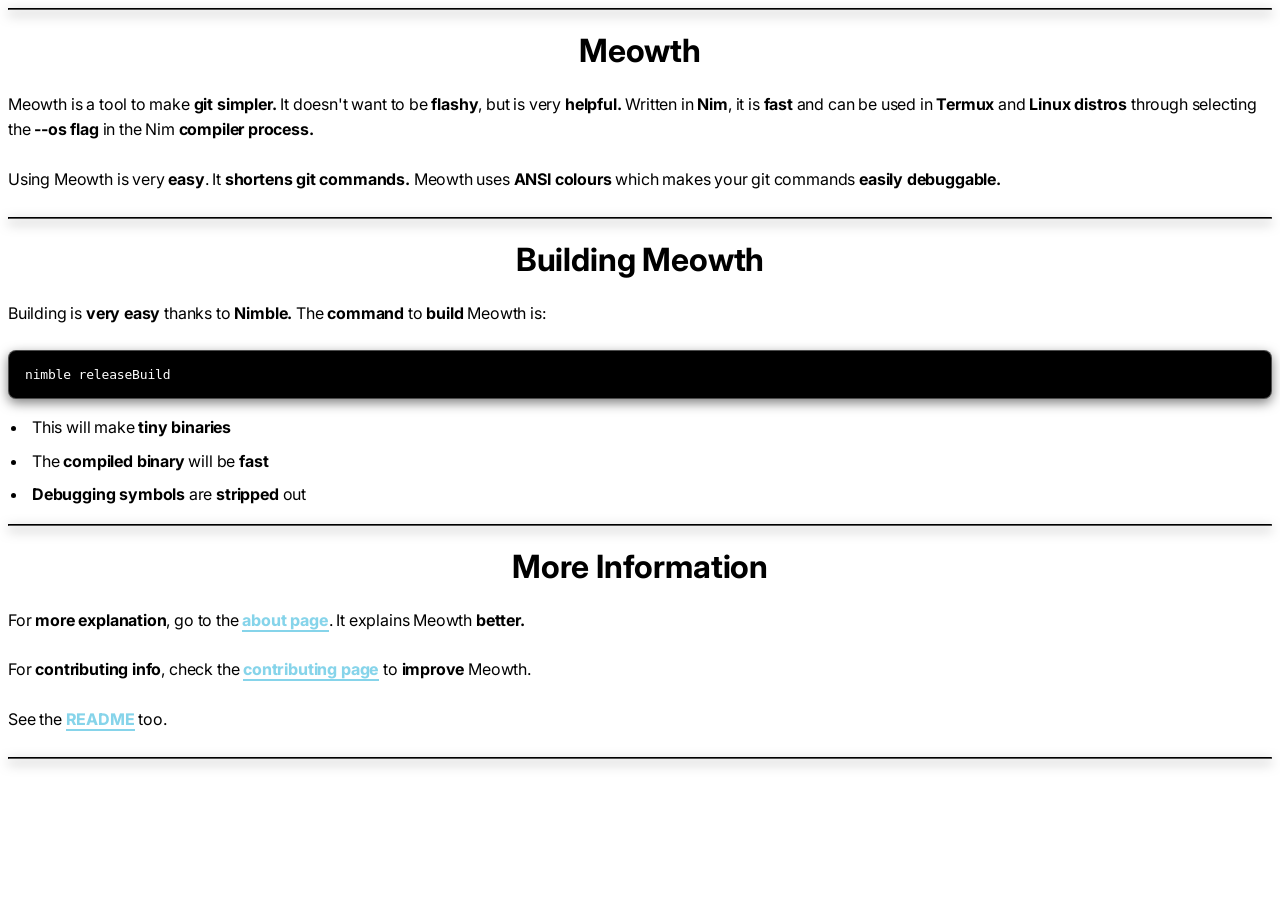
<file: index.html>
<!DOCTYPE html>
<html lang="en">
<head>
  <meta charset="utf-8">
  <title>Meowth Main Page</title>
  <meta name="viewport" content="width=device-width,initial-scale=1"/>
  <link rel="stylesheet" href="src/css/style.css">
</head>
<body>
  <hr>
  <h1>Meowth</h1>
  <p>
    Meowth is a tool to make <b>git simpler.</b> 
    It doesn't want to be <b>flashy</b>, but is very <b>helpful.
    </b> Written in <b>Nim</b>, 
    it is <b>fast</b> and can be used in 
    <b>Termux</b> and <b>Linux distros</b> 
    through selecting the <b>--os flag</b> in the Nim <b>compiler process.</b>
  </p>
  <p>
    Using Meowth is very <b>easy</b>. It <b>shortens git commands.</b>
  Meowth uses <b>ANSI colours</b> which makes your git commands <b>easily debuggable.</b></p>

  <hr>
  <h1>Building Meowth</h1>
  <p>
    Building is <b>very easy</b> thanks to <b>Nimble.</b>
    The <b>command</b> to <b>build</b> Meowth is:
  </p>
  <pre class="terminal-box"><code>nimble releaseBuild</code></pre>
  <ul>
    <li>This will make <b>tiny binaries</b></li>
    <li>The <b>compiled binary</b> will be <b>fast</b></li>
    <li><b>Debugging symbols</b> are <b>stripped</b> out</li>
</ul>


  <hr>
  <h1>More Information</h1>
  <p>For <b>more explanation</b>, go to the <a href="src/html/about.html">about page</a>. It explains Meowth <b>better.</b></p>
   <p>For <b>contributing info</b>,
     check the <a href="src/html/contributing.html">
     contributing page</a> to <b>improve</b> Meowth.    </p>
  <p>See the <a href="https://github.com/jordan15citizen/meowth/blob/main/README.md">README</a> too.</p>
  <hr>
</body>
</file>
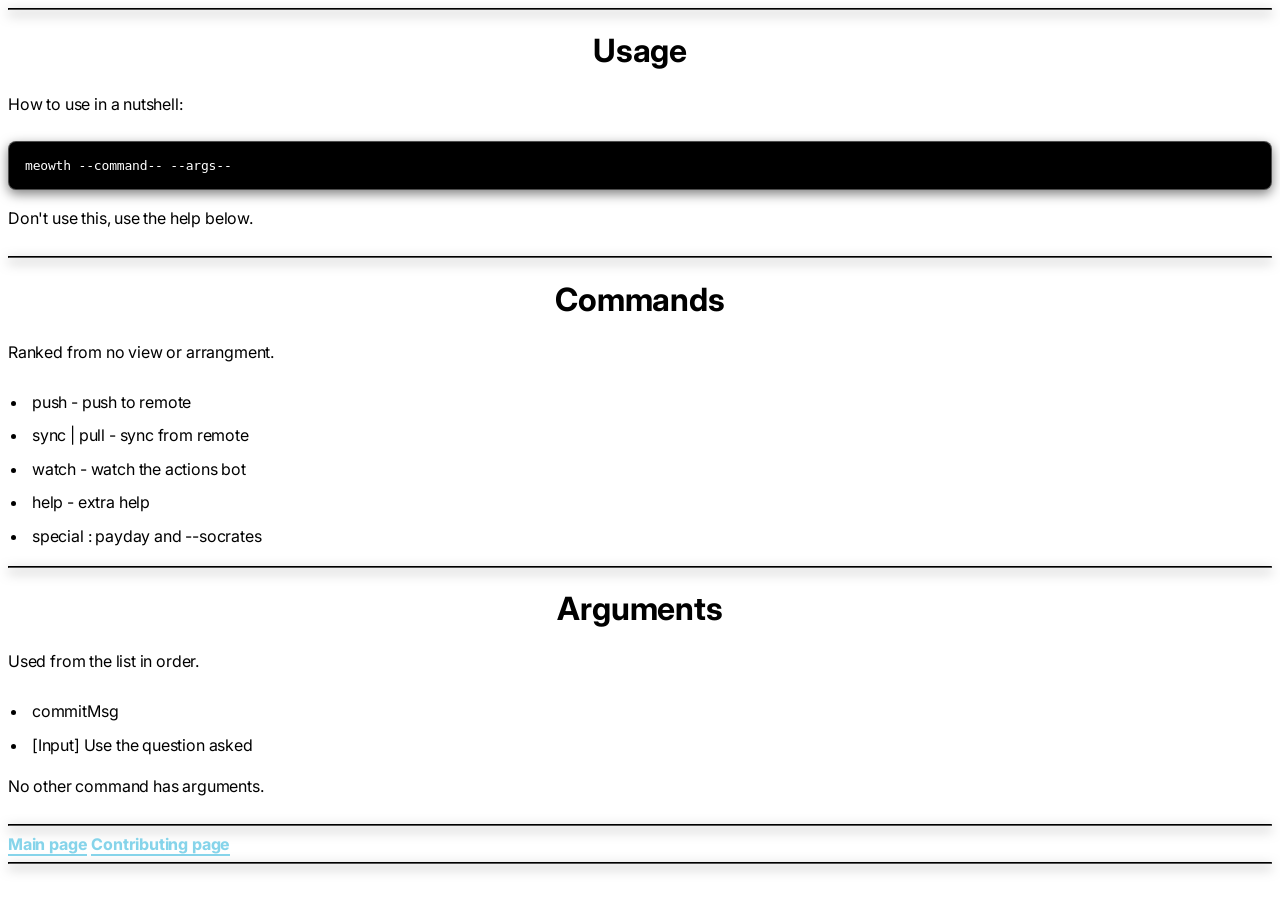
<file: src/html/about.html>
<!DOCTYPE html>
<html lang="en">
<head>
  <meta charset="utf-8">
  <title>About</title>
  <meta name="viewport" content="width=device-width,initial-scale=1"/>
  <link rel="stylesheet" href="../css/style.css">
</head>
<body>
  <hr>
  <h1>Usage</h1>
  <p>How to use in a nutshell:</p>
  <pre class="terminal-box"><code>meowth --command-- --args--</code></pre>
  <p>Don't use this, use the help below.</p>
  <hr>
  
  <h1>Commands</h1>
  <p>Ranked from no view or arrangment.</p>
  <ul>
    <li>push - push to remote</li>
    <li>sync | pull - sync from remote</li>
    <li>watch - watch the actions bot</li>
    <li>help - extra help</li>
    <li>special : payday and --socrates</li>
  </ul>
  <hr>

  <h1>Arguments</h1>
  <p>Used from the list in order.</p>
  <ul>
    <li>commitMsg</li>
    <li>[Input] Use the question asked</li>
  </ul>
  <p>No other command has arguments.</p>
  <hr>
  <a href="../../index.html">Main page</a>
  <a href="contributing.html">Contributing page</a>
  <hr>
</body>
</file>
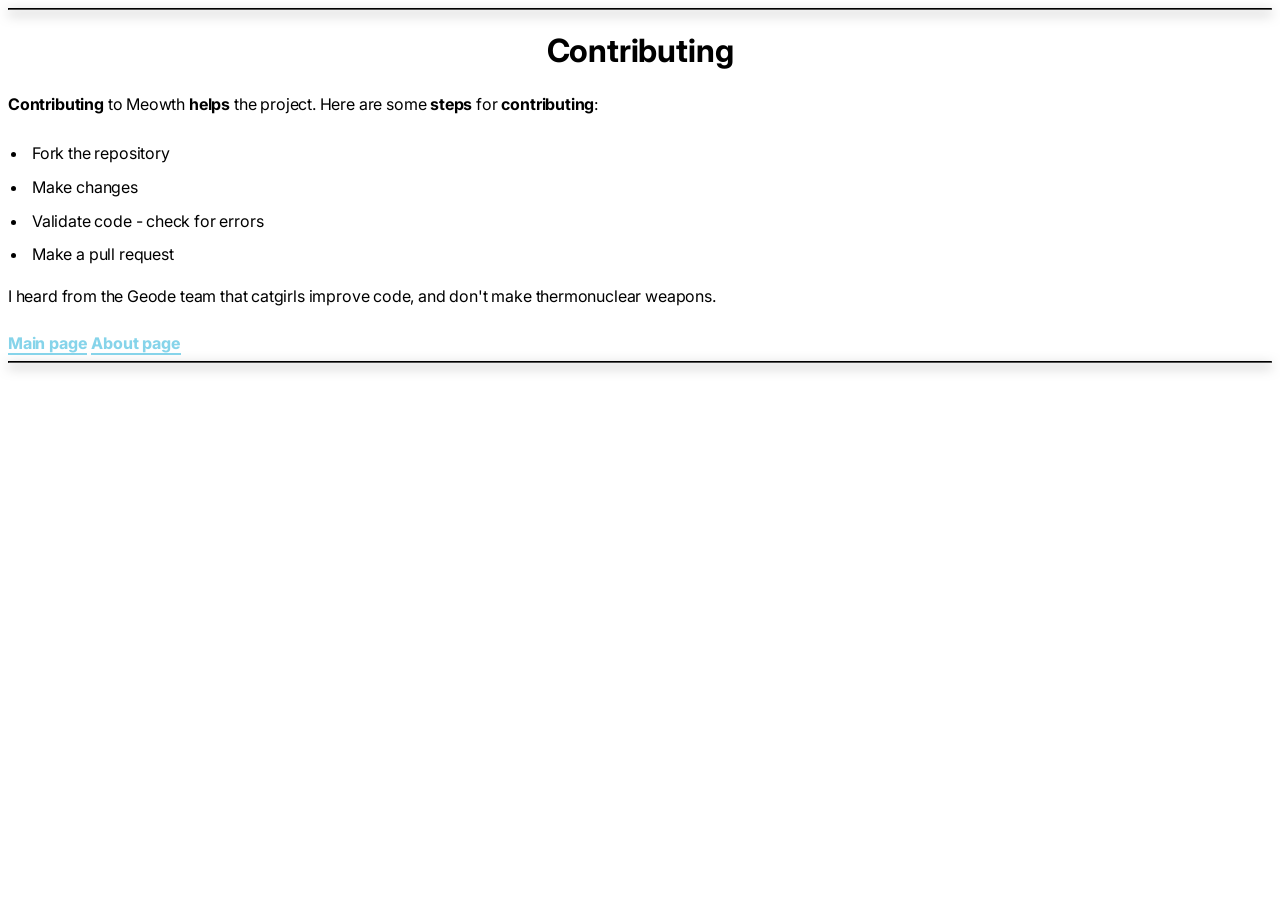
<file: src/html/contributing.html>
<!DOCTYPE html>
<html lang="en">
<head>
  <meta charset="utf-8">
  <title>Struct</title>
  <meta name="viewport" content="width=device-width,initial-scale=1"/>
  <link rel="stylesheet" href="../css/style.css">
</head>
<body>
  <hr>
  <h1>Contributing</h1>
  <p><b>Contributing</b> to Meowth <b>helps</b> the project.
  Here are some <b>steps</b> for <b>contributing</b>:</p>
  <ul>
    <li>Fork the repository</li>
    <li>Make changes</li>
    <li>Validate code - check for errors</li>
    <li>Make a pull request</li>
  </ul>
  <p>I heard from the Geode team that catgirls improve code, and don't make thermonuclear weapons.</p>
   <a href="../../index.html">Main page</a>
  <a href="about.html">About page</a>
  <hr>
</body>
</file>
<file: src/css/style.css>
@import url('https://fonts.googleapis.com/css2?family=Inter:ital,opsz,wght@0,14..32,100..900;1,14..32,100..900&display=swap');

h1 {
  text-align: center;
}

body {
  font-family: "Inter", sans-serif;
  letter-spacing: -0.011em;
}

p {
  line-height: 1.6;
  margin-bottom: 1.5rem;
}

hr {
  border-color: #000000;
  box-shadow: 0 4px 12px rgba(0, 0, 0, 0.5);
}

.terminal-box {
  background-color: #000000; 
  color: #ffffff;
  padding: 16px;
  border-radius: 8px;
  backdrop-filter: blur(5px); 
  border: 1px solid rgba(255,255,255,0.3);
  box-shadow: 0 4px 12px rgba(0, 0, 0, 0.5);
}

ul {
  list-style-type: disc;
  padding-left: 20px;
  margin-bottom: 1rem;
}

li {
  padding-left: 0.25rem;
  margin-bottom: 0.5rem; 
  line-height: 1.6;   
}

a {
  font-weight: 750;
  text-decoration: none;
  border-bottom: 2px solid #86d4ea;
  color: #86d4ea;
}
</file>
